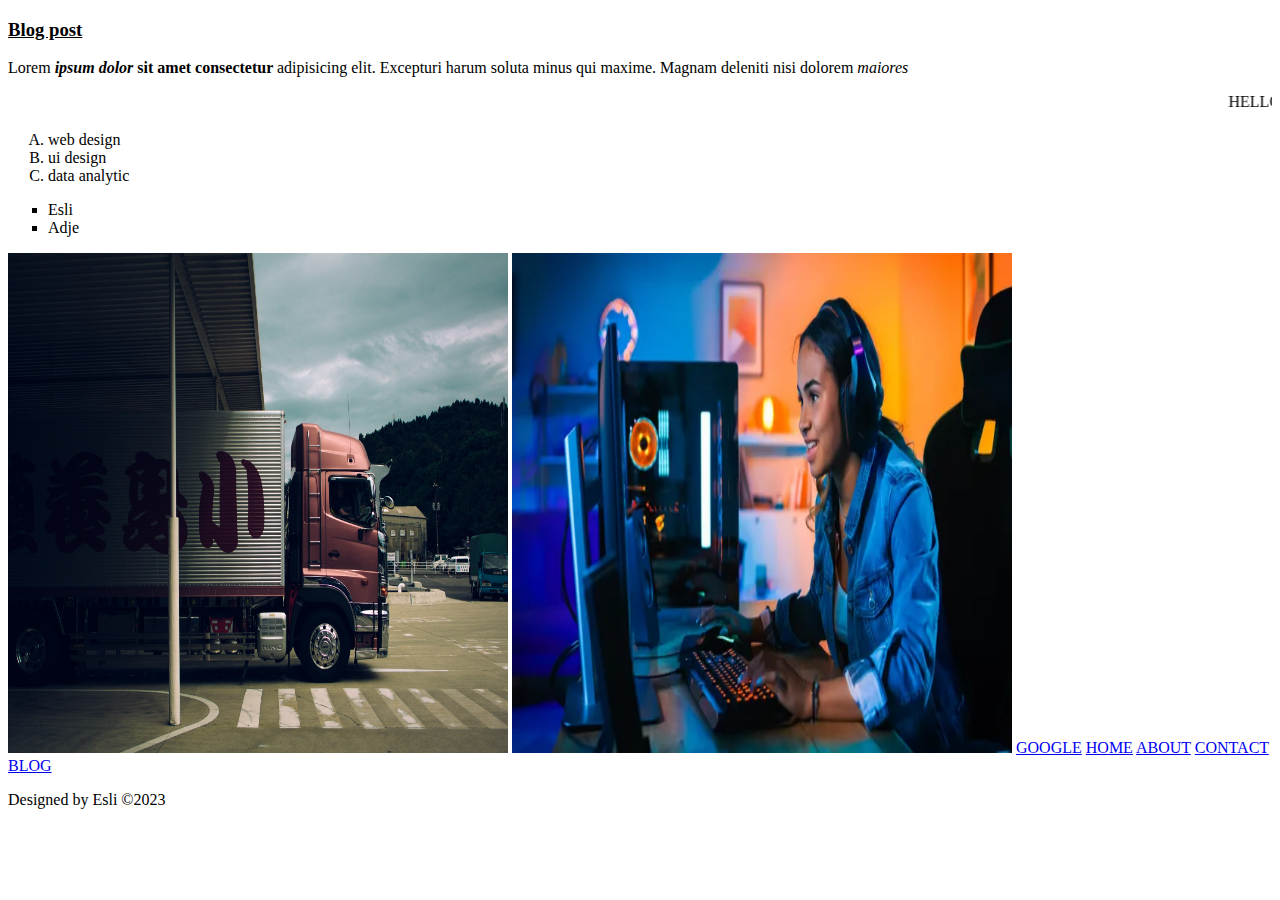
<file: ESLI-ADJE/index.html>
<!DOCTYPE html>
<html lang="en">
<head>
    <meta charset="UTF-8">
    <meta http-equiv="X-UA-Compatible" content="IE=edge">
    <meta name="viewport" content="width=device-width, initial-scale=1.0">
    <title>HOME</title>
</head>
<body>
    <h3>
         <u>Blog post</u> 
        </h3>
<p>Lorem 
    <b> 
        <i>ipsum dolor </i> sit amet consectetur </b>
     adipisicing elit. Excepturi harum soluta minus qui maxime. Magnam deleniti nisi dolorem  <em>maiores</em>
     </p>
     
     <marquee>HELLO THERE</marquee>
     <ol type="A">
        <li>web design</li>
        <li>ui design</li>
        <li>data analytic</li>
     </ol>

     <ul type="square">
        <li>Esli</li>
        <li>Adje</li>
     </ul>

     <img src="img-2.jpg" alt="esli adje" width="500px" height="500px">
     <img src="./images/img-1.png" alt=""width="500px" height="500px">

     <a href="https://www.google.com" target="_blank">GOOGLE</a>
     <a href="index.html">HOME</a>
     <a href="about.html">ABOUT</a>
     <a href="contact.html">CONTACT</a>
    <a href="pages/blog.html">BLOG</a>
    <footer>
        <p>Designed by Esli &copy;2023 </p>
    </footer>
</body>
</html>
</file>
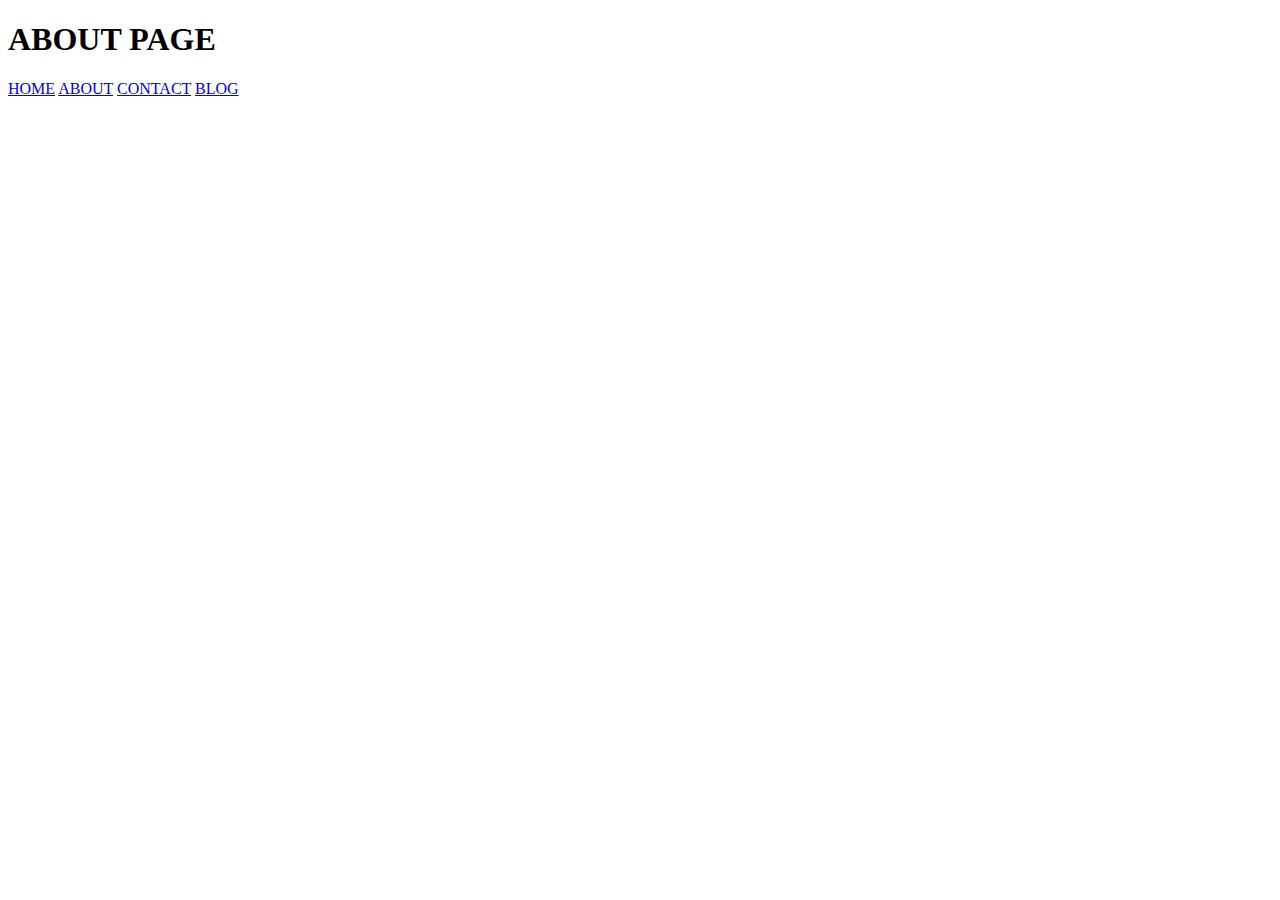
<file: ESLI-ADJE/about.html>
<!DOCTYPE html>
<html lang="en">
<head>
    <meta charset="UTF-8">
    <meta http-equiv="X-UA-Compatible" content="IE=edge">
    <meta name="viewport" content="width=device-width, initial-scale=1.0">
    <title>ABOUT</title>
</head>
<body>
    <h1>ABOUT PAGE</h1>
    <a href="index.html">HOME</a>
     <a href="about.html">ABOUT</a>
     <a href="contact.html">CONTACT</a>
     <a href="blog.html">BLOG</a>
</body>
</html>
</file>
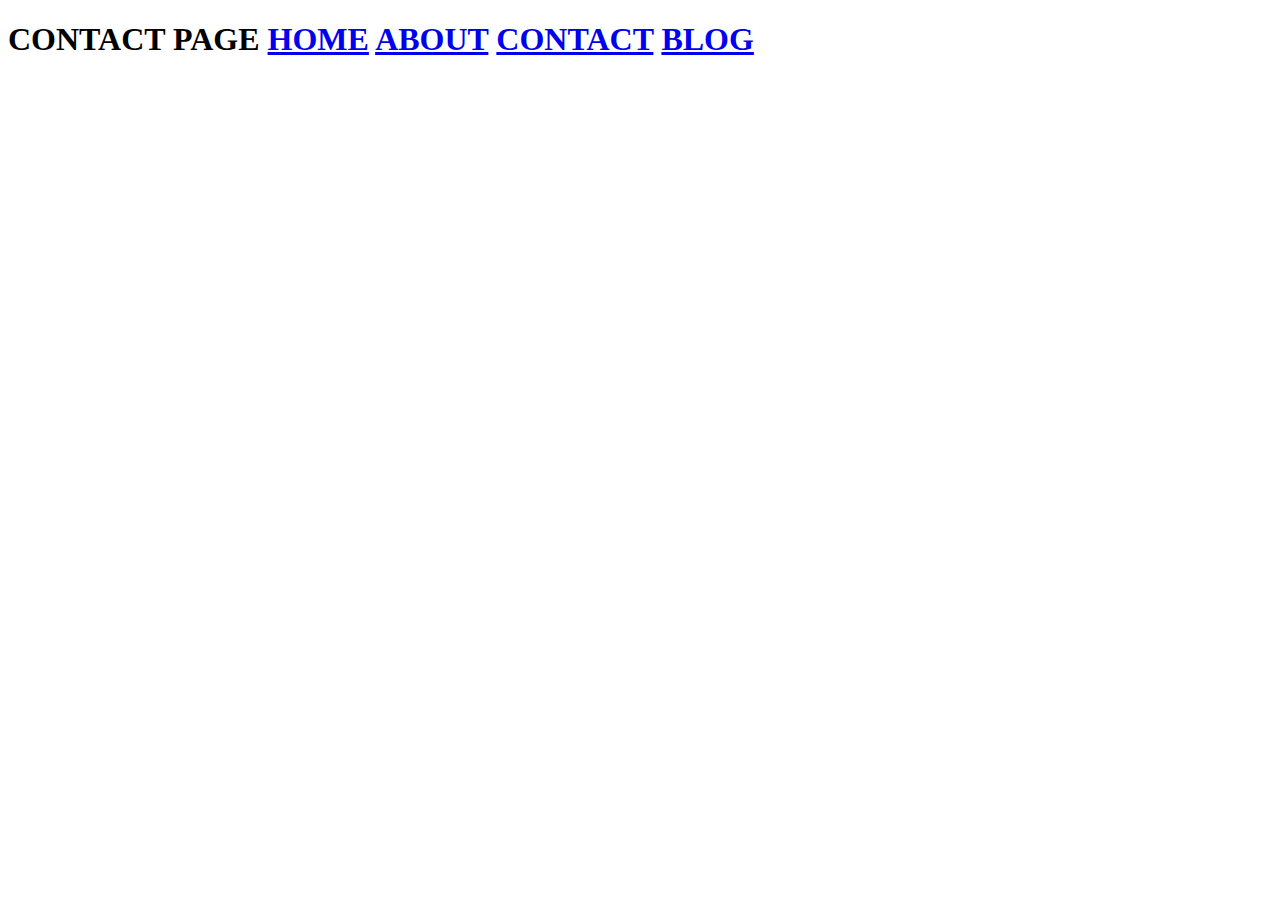
<file: ESLI-ADJE/contact.html>
<!DOCTYPE html>
<html lang="en">
<head>
    <meta charset="UTF-8">
    <meta http-equiv="X-UA-Compatible" content="IE=edge">
    <meta name="viewport" content="width=device-width, initial-scale=1.0">
    <title>contact</title>
</head>
<body>
    <h1>CONTACT PAGE
        <a href="index.html">HOME</a>
        <a href="about.html">ABOUT</a>
        <a href="contact.html">CONTACT</a>
        <a href="blog.html">BLOG</a>
    </h1>
</body>
</html>
</file>
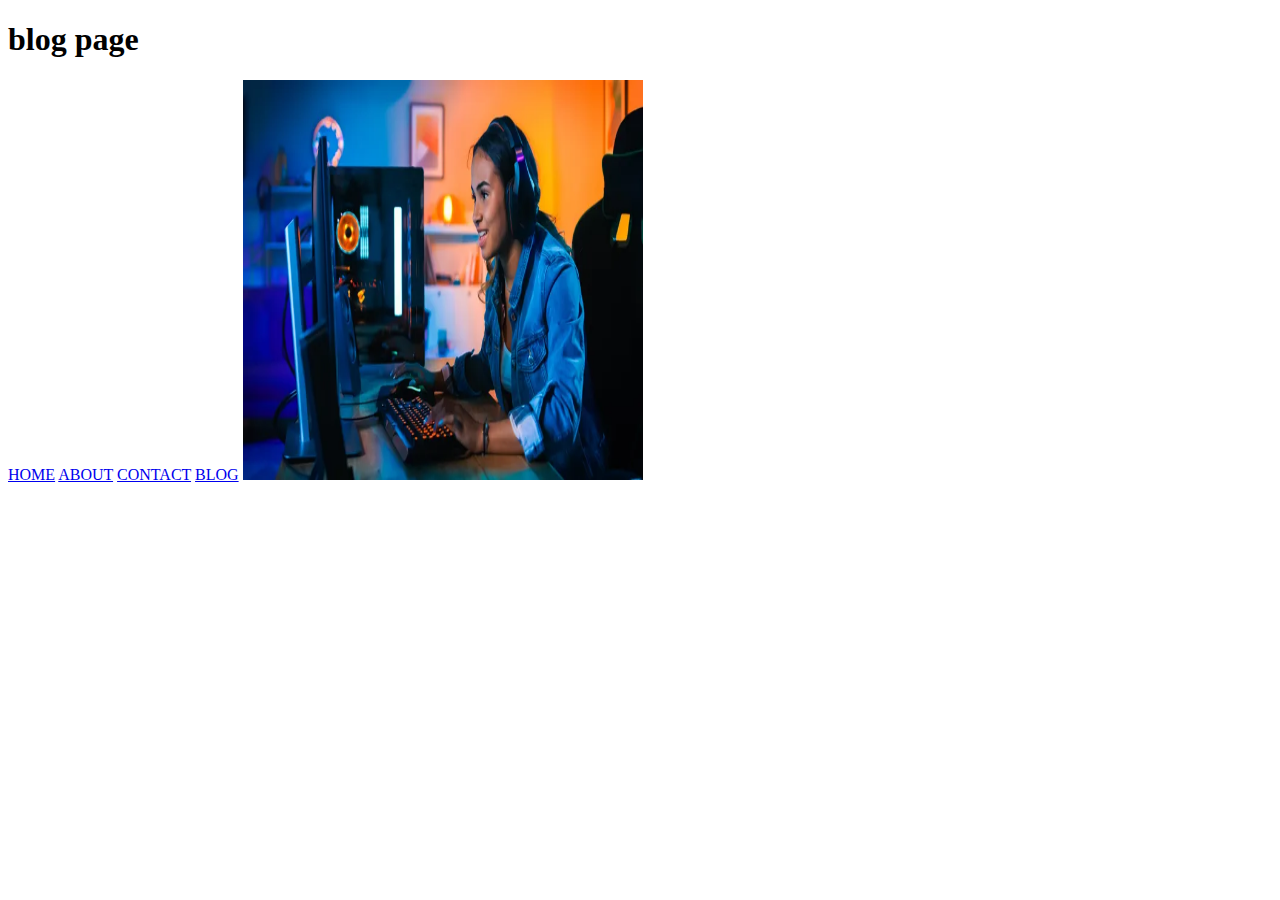
<file: ESLI-ADJE/pages/blog.html>
<!DOCTYPE html>
<html lang="en">
<head>
    <meta charset="UTF-8">
    <meta http-equiv="X-UA-Compatible" content="IE=edge">
    <meta name="viewport" content="width=device-width, initial-scale=1.0">
    <title>BLOG</title>
</head>
<body>
    <h1>blog page</h1>
    <a href="../index.html">HOME</a>
    <a href="../about.html">ABOUT</a>
    <a href="../contact.html">CONTACT</a>
   <a href="./blog.html">BLOG</a>
    
   <a href="https://www.google.com" target="blank">
    <img src="../images/img-1.png" alt="shoe" width="400px" height="400px">
   </a>
</body>
</html>
</file>
